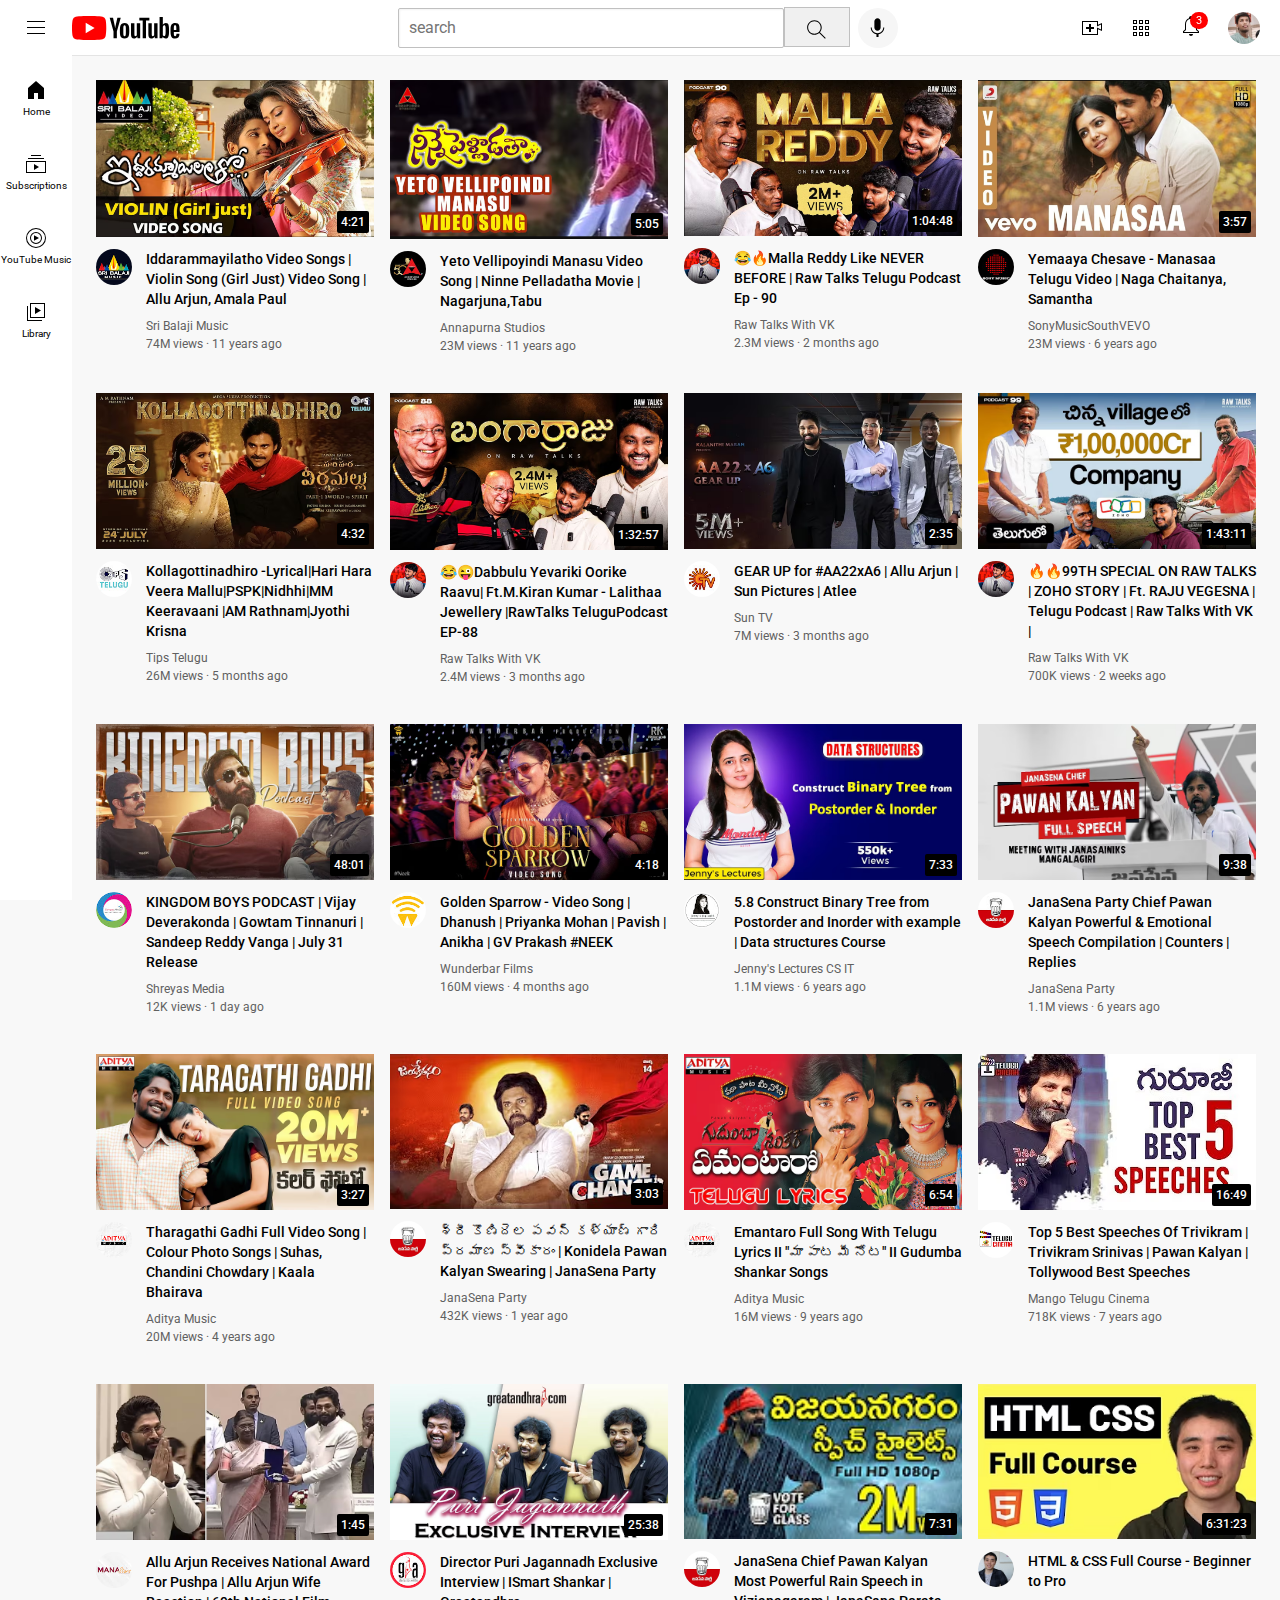
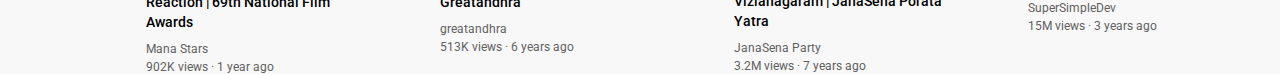
<file: index.html>
<!DOCTYPE html>
<html>
    <head>
        <title>Arya.com</title>

        <link rel="preconnect" href="https://fonts.googleapis.com">
        <link rel="preconnect" href="https://fonts.gstatic.com" crossorigin>
        <link href="https://fonts.googleapis.com/css2?family=Roboto:ital,wght@0,100..900;1,100..900&display=swap" rel="stylesheet">

        <link rel="stylesheet" href="styles/general.css">
        <link rel="stylesheet" href="styles/header.css">
        <link rel="stylesheet" href="styles/video.css">
        <link rel="stylesheet" href="styles/sidebar.css">
    </head>
    <body>
        <div class="header">
            <div class="left-section">
                <img class="hamburger-menu" src="icons/hamburger-menu.svg">
                <img class="youtube-logo" src="icons/youtube-logo.svg">
            </div>
            <div class="middle-section">
                <input class="search-bar" type="text" placeholder="search">
                <button class="search-button">
                    <img class="search-icon" src="icons/search.svg">
                    <div class="tooltip">Search</div>
                </button>
                <button class="voice-search-button">
                    <img class="voice-search-icon" src="icons/voice-search-icon.svg">
                    <div class="tooltip">Search with your voice</div>
                </button>
            </div>
            <div class="right-section">
                <div class="upload-icon-container">
                    <img class="upload-icon" src="icons/upload.svg">
                    <div class="tooltip">Create</div>
                </div>
                
                <img class="youtube-apps-icon" src="icons/youtube-apps.svg">
                <div class="notification-icon-container">
                    <img class="notification-icon" src="icons/notifications.svg">
                    <div class="notifications-count">3</div>
                </div>
                <img class="current-user-picture-icon" src="channels-profile/unnamed.jpg">
            </div>
            
        </div>
        
        <div class="sidebar">
            <div class="sidebar-link">
                <img src="icons/home.svg">
                <div>Home</div>
            </div>
            <div class="sidebar-link">
                <img src="icons/subscriptions.svg">
                <div>Subscriptions</div>
            </div>
            <div class="sidebar-link">
                <img src="icons/youtube-music.svg">
                <div>YouTube Music</div>
            </div>
            <div class="sidebar-link">
                <img src="icons/library.svg">
                <div>Library</div>
            </div>
        </div>

        <div class="video-grid">
                    <div class="video-preview">
            <div class="thumbnail-row">
                <a href="https://youtu.be/NPnxw00z63I?si=IqWNqz6mmUoZgGVk">
                    <img class="thumbnail" src="Arya's/Arya 1.png">
                </a>
                <div class="video-time">
                    4:21
                </div>
            </div>
            <div class="video-info-grid">
                <div class="channel-picture">
                    <img class="channel-thumbnail" src="channels-profile/channels 1.jpg">
                </div>
                <div class="video-info">
                     <p class="video-title">
                        Iddarammayilatho Video Songs | Violin Song (Girl Just) Video Song | Allu Arjun, Amala Paul
                </p>
                <p class="video-author">
                    Sri Balaji Music
                </p>
                <p class="video-stats">
                     74M views &#183; 11 years ago
                </p>
                </div>
                
                
            </div>
        </div>

        <div class="video-preview">
            <div class="thumbnail-row">
                <a href="https://youtu.be/FvcoRTJK_J8?si=dp2vnrXHDpG8wSL2">
                    <img class="thumbnail" src="Arya's/Arya 2.png">
                </a>
                
                            <div class="video-time">
                5:05
                            </div>
            </div>


            <div class="video-info-grid">
                <div class="channel-picture">
                    <img class="channel-thumbnail" src="channels-profile/channels 2.jpg">
                </div>
                <div class="video-info">
                     <p class="video-title">
                    Yeto Vellipoyindi Manasu Video Song | Ninne Pelladatha Movie | Nagarjuna,Tabu
                </p>
                <p class="video-author">
                    Annapurna Studios
                </p>
                <p class="video-stats">
                    23M views &#183; 11 years ago
                </p>
                </div>
                
                
            </div>
        </div>

                <div class="video-preview">
            <div class="thumbnail-row">
                <a href="https://youtu.be/7FbeLGB6lr0?si=2aT2jEneH9PwueX2">
                    <img class="thumbnail" src="Arya's/Arya 3.png">
                </a>
                <div class="video-time">
                    1:04:48
                </div>
            </div>
            <div class="video-info-grid">
                <div class="channel-picture">
                    <img class="channel-thumbnail" src="channels-profile/channels 3.jpg">
                </div>
                <div class="video-info">
                     <p class="video-title">
                    😂🔥Malla Reddy Like NEVER BEFORE | Raw Talks Telugu Podcast Ep - 90
                </p>
                <p class="video-author">
                    Raw Talks With VK
                </p>
                <p class="video-stats">
                    2.3M views &#183; 2 months ago
                </p>
                </div>
                
                
            </div>
        </div>

        <div class="video-preview">
            <div class="thumbnail-row">
                <a href="https://youtu.be/zV6d16yukFY?si=QlgtVUEwzjEfwa1h">
                    <img class="thumbnail" src="Arya's/Arya 4.png">
                </a>
                <div class="video-time">
                    3:57
                </div>
            </div>
            <div class="video-info-grid">
                <div class="channel-picture">
                    <img class="channel-thumbnail" src="channels-profile/channels 4.jpg">
                </div>
                <div class="video-info">
                     <p class="video-title">
                    Yemaaya Chesave - Manasaa Telugu Video | Naga Chaitanya, Samantha
                </p>
                <p class="video-author">
                    SonyMusicSouthVEVO
                </p>
                <p class="video-stats">
                    23M views &#183; 6 years ago
                </p>
                </div>
                
                
            </div>
        </div>
                <div class="video-preview">
            <div class="thumbnail-row">
                <a href="https://youtu.be/lI-0lryuTxk?si=-pK7sdYneaVJcn6d">
                    <img class="thumbnail" src="Arya's/Arya 5.png">
                </a>
                <div class="video-time">
                    4:32
                </div>
            </div>
            <div class="video-info-grid">
                <div class="channel-picture">
                    <img class="channel-thumbnail" src="channels-profile/channels 5.jpg">
                </div>
                <div class="video-info">
                     <p class="video-title">
                    Kollagottinadhiro -Lyrical|Hari Hara Veera Mallu|PSPK|Nidhhi|MM Keeravaani |AM Rathnam|Jyothi Krisna
                </p>
                <p class="video-author">
                    Tips Telugu
                </p>
                <p class="video-stats">
                    26M views &#183; 5 months ago
                </p>
                </div>
                
                
            </div>
        </div>

        <div class="video-preview">
            <div class="thumbnail-row">
                <a href="https://youtu.be/0alJC9abw40?si=ewFmyp8YncCbW1LM">
                    <img class="thumbnail" src="Arya's/Arya 6.png">
                </a>
                <div class="video-time">
                    1:32:57
                </div>
            </div>
            <div class="video-info-grid">
                <div class="channel-picture">
                    <img class="channel-thumbnail" src="channels-profile/channels 6.jpg">
                </div>
                <div class="video-info">
                     <p class="video-title">
                    😂😜Dabbulu Yevariki Oorike Raavu| Ft.M.Kiran Kumar - Lalithaa Jewellery |RawTalks TeluguPodcast EP-88
                </p>
                <p class="video-author">
                    Raw Talks With VK
                </p>
                <p class="video-stats">
                    2.4M views &#183; 3 months ago
                </p>
                </div>
                
                
            </div>
        </div>

                <div class="video-preview">
            <div class="thumbnail-row">
                <a href="https://youtu.be/SI_PhNII7Mc?si=QTKWb2BBz1BXCkVm">
                    <img class="thumbnail" src="Arya's/Arya 7.png">
                </a>
                <div class="video-time">
                    2:35
                </div>
            </div>
            <div class="video-info-grid">
                <div class="channel-picture">
                    <img class="channel-thumbnail" src="channels-profile/channels 7.jpg">
                </div>
                <div class="video-info">
                     <p class="video-title">
                    GEAR UP for #AA22xA6 | Allu Arjun | Sun Pictures | Atlee
                </p>
                <p class="video-author">
                    Sun TV
                </p>
                <p class="video-stats">
                    7M views &#183; 3 months ago
                </p>
                </div>
                
                
            </div>
        </div>

                <div class="video-preview">
            <div class="thumbnail-row">
                <a href="https://youtu.be/uKQIRFr0oYg?si=6cWy3B49vmoqJhH2">
                    <img class="thumbnail" src="Arya's/Arya 8.avif">
                </a>
                <div class="video-time">
                    1:43:11
                </div>
            </div>
            <div class="video-info-grid">
                <div class="channel-picture">
                    <img class="channel-thumbnail" src="channels-profile/channels 8.jpg">
                </div>
                <div class="video-info">
                     <p class="video-title">
                    🔥🔥99TH SPECIAL ON RAW TALKS | ZOHO STORY | Ft. RAJU VEGESNA | Telugu Podcast | Raw Talks With VK |
                </p>
                <p class="video-author">
                    Raw Talks With VK
                </p>
                <p class="video-stats">
                    700K views &#183; 2 weeks ago
                </p>
                </div>
                
                
            </div>
        </div>

                <div class="video-preview">
            <div class="thumbnail-row">
                <a href="https://youtu.be/P4xI38f-OZM?si=mG413qx4sl2Vm9PJ">
                    <img class="thumbnail" src="Arya's/Arya 9.png">
                </a>
                <div class="video-time">
                    48:01
                </div>
            </div>
            <div class="video-info-grid">
                <div class="channel-picture">
                    <img class="channel-thumbnail" src="channels-profile/channels 9.jpg">
                </div>
                <div class="video-info">
                     <p class="video-title">
                    KINGDOM BOYS PODCAST | Vijay Deverakonda | Gowtam Tinnanuri | Sandeep Reddy Vanga | July 31 Release
                </p>
                <p class="video-author">
                    Shreyas Media
                </p>
                <p class="video-stats">
                    12K views &#183; 1 day ago
                </p>
                </div>
                
                
            </div>
        </div>

                <div class="video-preview">
            <div class="thumbnail-row">
                <a href="https://youtu.be/1seR_ckLXz4?si=-_lizWDshVUXHWp_">
                    <img class="thumbnail" src="Arya's/Arya 10.png">
                </a>
                <div class="video-time">
                    4:18
                </div>
            </div>
            <div class="video-info-grid">
                <div class="channel-picture">
                    <img class="channel-thumbnail" src="channels-profile/channels 10.jpg">
                </div>
                <div class="video-info">
                     <p class="video-title">
                    Golden Sparrow - Video Song | Dhanush | Priyanka Mohan | Pavish | Anikha | GV Prakash #NEEK
                </p>
                <p class="video-author">
                    Wunderbar Films
                </p>
                <p class="video-stats">
                    160M views &#183; 4 months ago
                </p>
                </div>
                
                
            </div>
        </div>

                <div class="video-preview">
            <div class="thumbnail-row">
                <a href="https://youtu.be/s5XRtcud35E?si=ioDjK8FmAIk_PZVJ">
                    <img class="thumbnail" src="Arya's/Arya 11.png">
                </a>
                <div class="video-time">
                    7:33
                </div>
            </div>
            <div class="video-info-grid">
                <div class="channel-picture">
                    <img class="channel-thumbnail" src="channels-profile/channels 11.jpg">
                </div>
                <div class="video-info">
                     <p class="video-title">
                    5.8 Construct Binary Tree from Postorder and Inorder with example | Data structures Course
                </p>
                <p class="video-author">
                    Jenny's Lectures CS IT
                </p>
                <p class="video-stats">
                    1.1M views &#183; 6 years ago
                </p>
                </div>
                
                
            </div>
        </div>

                <div class="video-preview">
            <div class="thumbnail-row">
                <a href="https://youtu.be/DxvjwrUwAFw?si=3PLgXXnc02_9rXkB">
                    <img class="thumbnail" src="Arya's/Arya 12.png">
                </a>
                <div class="video-time">
                    9:38
                </div>
            </div>
            <div class="video-info-grid">
                <div class="channel-picture">
                    <img class="channel-thumbnail" src="channels-profile/channels 12.jpg">
                </div>
                <div class="video-info">
                     <p class="video-title">
                    JanaSena Party Chief Pawan Kalyan Powerful & Emotional Speech Compilation | Counters | Replies
                </p>
                <p class="video-author">
                    JanaSena Party
                </p>
                <p class="video-stats">
                    1.1M views &#183; 6 years ago
                </p>
                </div>
                
                
            </div>
        </div>

                <div class="video-preview">
            <div class="thumbnail-row">
                <a href="https://youtu.be/cqwc0_C_Yt0?si=iQAupuYPBYX-t0xn">
                    <img class="thumbnail" src="Arya's/Arya 13.png">
                </a>
                <div class="video-time">
                    3:27
                </div>
            </div>
            <div class="video-info-grid">
                <div class="channel-picture">
                    <img class="channel-thumbnail" src="channels-profile/channels 13.jpg">
                </div>
                <div class="video-info">
                     <p class="video-title">
                    Tharagathi Gadhi Full Video Song | Colour Photo Songs | Suhas, Chandini Chowdary | Kaala Bhairava
                </p>
                <p class="video-author">
                    Aditya Music
                </p>
                <p class="video-stats">
                    20M views &#183; 4 years ago
                </p>
                </div>
                
                
            </div>
        </div>

                <div class="video-preview">
            <div class="thumbnail-row">
                <a href="https://youtu.be/7r8QJKHkBvE?si=4t8FsHl4ooSQBUS6">
                    <img class="thumbnail" src="Arya's/Arya 14.png">
                </a>
                <div class="video-time">
                    3:03
                </div>
            </div>
            <div class="video-info-grid">
                <div class="channel-picture">
                    <img class="channel-thumbnail" src="channels-profile/channels 14.jpg">
                </div>
                <div class="video-info">
                     <p class="video-title">
                    శ్రీ కొణిదెల పవన్ కళ్యాణ్ గారి ప్రమాణ స్వీకారం | Konidela Pawan Kalyan Swearing | JanaSena Party
                </p>
                <p class="video-author">
                    JanaSena Party
                </p>
                <p class="video-stats">
                    432K views &#183; 1 year ago
                </p>
                </div>
                
                
            </div>
        </div>

                <div class="video-preview">
            <div class="thumbnail-row">
                <a href="https://youtu.be/c8hpqJv1GDQ?si=1vYmj8KIyGCyRM9-">
                    <img class="thumbnail" src="Arya's/Arya 15.png">
                </a>
                <div class="video-time">
                    6:54
                </div>
            </div>
            <div class="video-info-grid">
                <div class="channel-picture">
                    <img class="channel-thumbnail" src="channels-profile/channels 15.jpg">
                </div>
                <div class="video-info">
                     <p class="video-title">
                    Emantaro Full Song With Telugu Lyrics II "మా పాట మీ నోట" II Gudumba Shankar Songs
                </p>
                <p class="video-author">
                    Aditya Music
                </p>
                <p class="video-stats">
                    16M views &#183; 9 years ago
                </p>
                </div>
                
                
            </div>
        </div>

                <div class="video-preview">
            <div class="thumbnail-row">
                <a href="https://youtu.be/Sqe7Mq_4_Qg?si=AUyFDzHGepPbnR0K">
                    <img class="thumbnail" src="Arya's/Arya 16.png">
                </a>
                <div class="video-time">
                    16:49
                </div>
            </div>
            <div class="video-info-grid">
                <div class="channel-picture">
                    <img class="channel-thumbnail" src="channels-profile/channels 16.jpg">
                </div>
                <div class="video-info">
                     <p class="video-title">
                    Top 5 Best Speeches Of Trivikram | Trivikram Srinivas | Pawan Kalyan | Tollywood Best Speeches
                </p>
                <p class="video-author">
                    Mango Telugu Cinema
                </p>
                <p class="video-stats">
                    718K views &#183; 7 years ago
                </p>
                </div>
                
                
            </div>
        </div>

                <div class="video-preview">
            <div class="thumbnail-row">
                <a href="https://youtu.be/KbLLbB-tQZw?si=CLuF8oQz_r26fqn-">
                    <img class="thumbnail" src="Arya's/Arya 17.png">
                </a>
                <div class="video-time">
                    1:45
                </div>
            </div>
            <div class="video-info-grid">
                <div class="channel-picture">
                    <img class="channel-thumbnail" src="channels-profile/channels 17.jpg">
                </div>
                <div class="video-info">
                     <p class="video-title">
                    Allu Arjun Receives National Award For Pushpa | Allu Arjun Wife Reaction | 69th National Film Awards
                </p>
                <p class="video-author">
                    Mana Stars
                </p>
                <p class="video-stats">
                    902K views &#183; 1 year ago
                </p>
                </div>
                
                
            </div>
        </div>

                <div class="video-preview">
            <div class="thumbnail-row">
                <a href="https://youtu.be/78nNKvm7IEM?si=KLa85wfvi8sYoym3">
                    <img class="thumbnail" src="Arya's/Arya 18.avif">
                </a>
                <div class="video-time">
                    25:38
                </div>
            </div>
            <div class="video-info-grid">
                <div class="channel-picture">
                    <img class="channel-thumbnail" src="channels-profile/channels 18.jpg">
                </div>
                <div class="video-info">
                     <p class="video-title">
                    Director Puri Jagannadh Exclusive Interview | ISmart Shankar | Greatandhra
                </p>
                <p class="video-author">
                    greatandhra
                </p>
                <p class="video-stats">
                    513K views &#183; 6 years ago
                </p>
                </div>
                
                
            </div>
        </div>

                <div class="video-preview">
            <div class="thumbnail-row">
                <a href="https://youtu.be/QDAxBpEQC24?si=Tpxsyzjxh8uUOxzF">
                    <img class="thumbnail" src="Arya's/Arya 19.png">
                </a>
                <div class="video-time">
                    7:31
                </div>
            </div>
            <div class="video-info-grid">
                <div class="channel-picture">
                    <img class="channel-thumbnail" src="channels-profile/channels 19.jpg">
                </div>
                <div class="video-info">
                     <p class="video-title">
                    JanaSena Chief Pawan Kalyan Most Powerful Rain Speech in Vizianagaram | JanaSena Porata Yatra
                </p>
                <p class="video-author">
                    JanaSena Party
                </p>
                <p class="video-stats">
                    3.2M views &#183; 7 years ago
                </p>
                </div>
                
                
            </div>
        </div>

                <div class="video-preview">
            <div class="thumbnail-row">
                <a href="https://youtu.be/G3e-cpL7ofc?si=HQFLkYkathL11Scw">
                    <img class="thumbnail" src="Arya's/Arya 20.png">
                </a>
                <div class="video-time">
                    6:31:23
                </div>
            </div>
            <div class="video-info-grid">
                <div class="channel-picture">
                    <img class="channel-thumbnail" src="channels-profile/channels 20.jpg">
                </div>
                <div class="video-info">
                     <p class="video-title">
                    HTML & CSS Full Course - Beginner to Pro
                </p>
                <p class="video-author">
                    SuperSimpleDev
                </p>
                <p class="video-stats">
                    15M views &#183; 3 years ago
                </p>
                </div>
                
                
            </div>
        </div>
        </div>
    </body>
</html>
</file>
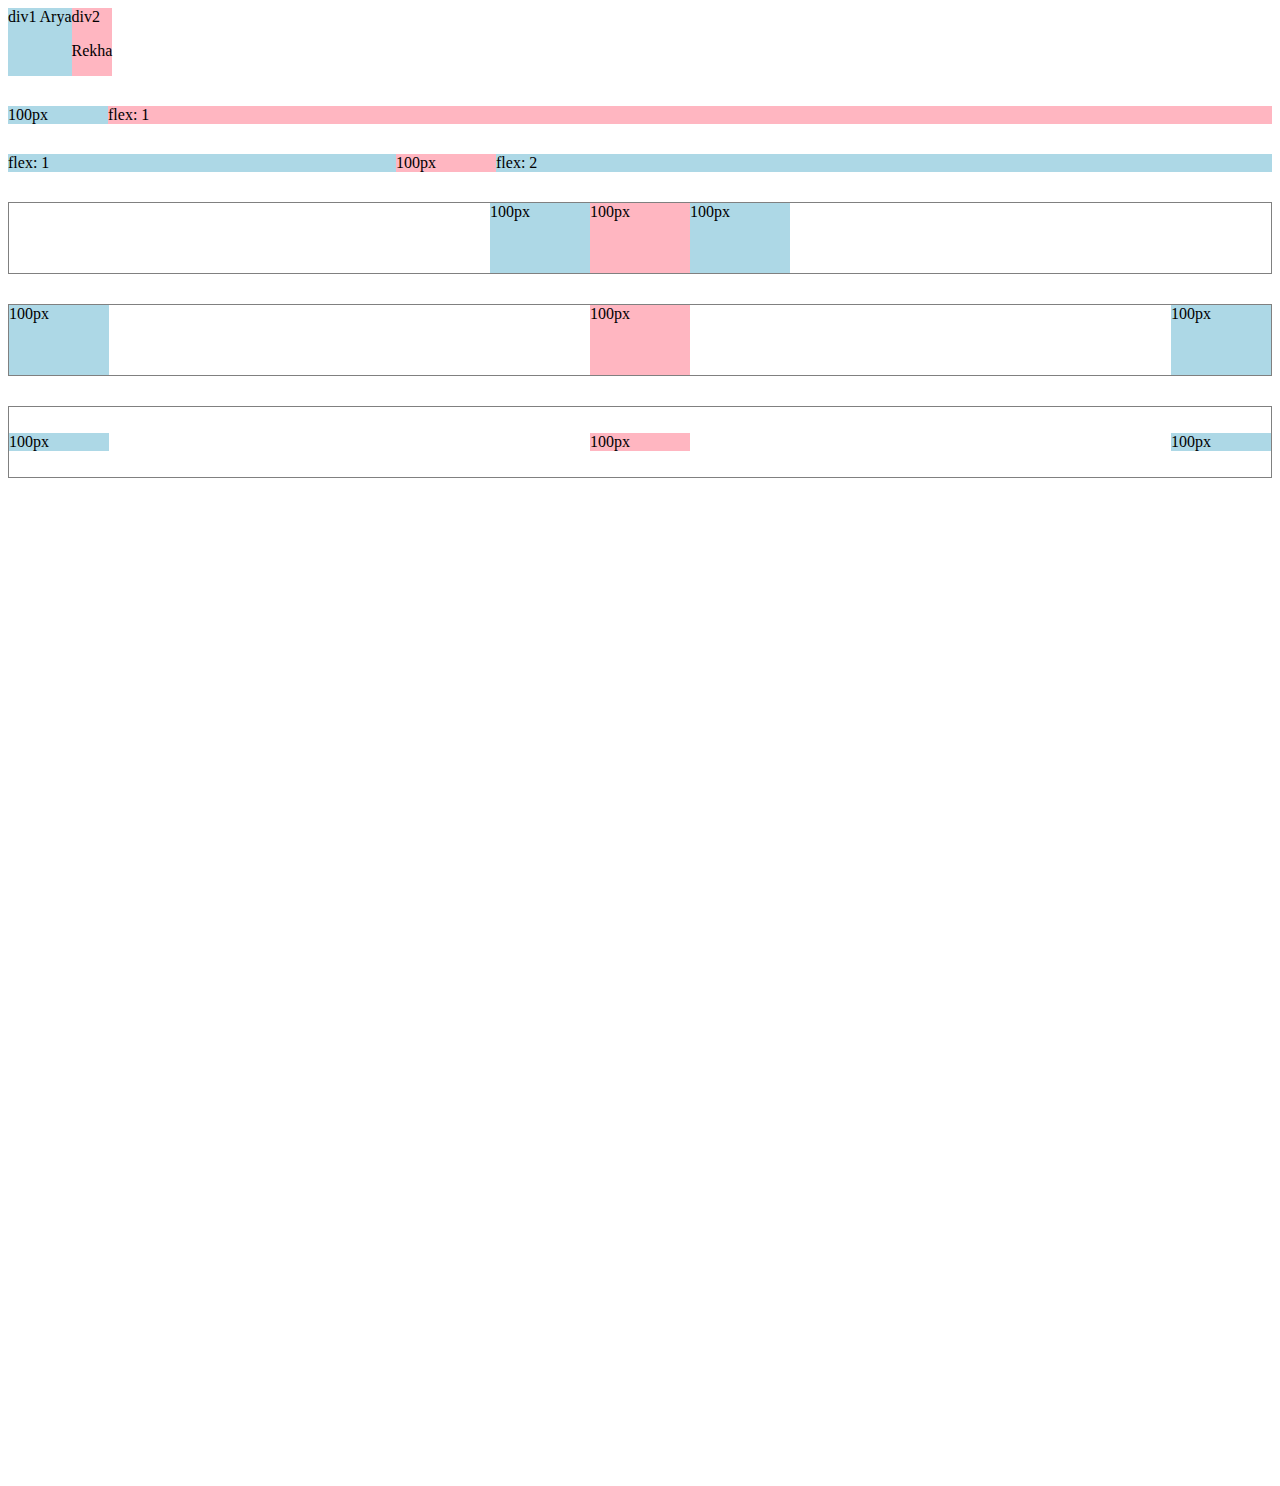
<file: flex.html>
<!DOCTYPE html>
<html>
    <head>
        <title>Flexbox practice</title>
    </head> 
    <body style="padding-bottom: 1000px;">
        <div style="display: flex;
        flex-direction: row;">
            <div style="background-color: lightblue;">div1 Arya</div>
            <div style="background-color: lightpink;">div2 <p>Rekha</p></div>
        </div>
        <div style="display: flex;
        flex-direction: row;
        margin-top: 30px;">
            <div style="background-color: lightblue;
            width: 100px;">100px</div>
            <div style="background-color: lightpink;
            flex: 1;">flex: 1</div>
        </div>
        <div style="display: flex;
        flex-direction: row;
        margin-top: 30px;">
            <div style="background-color: lightblue;
            flex: 1;">flex: 1</div>
            <div style="background-color: lightpink;
            width: 100px;">100px</div>
            <div style="background-color: lightblue;
            flex: 2;">flex: 2</div>
        </div>
        <div style="display: flex;
        flex-direction: row;
        margin-top: 30px;
        height: 70px;
        border-width: 1px;
        border-style: solid;
        border-color: gray;
        justify-content: center;">
            <div style="background-color: lightblue;
            width: 100px;">100px</div>
            <div style="background-color: lightpink;
            width: 100px;">100px</div>
            <div style="background-color: lightblue;
            width: 100px;">100px</div>
        </div>
        <div style="display: flex;
        flex-direction: row;
        margin-top: 30px;
        height: 70px;
        border-width: 1px;
        border-style: solid;
        border-color: gray;
        justify-content: space-between;">
            <div style="background-color: lightblue;
            width: 100px;">100px</div>
            <div style="background-color: lightpink;
            width: 100px;">100px</div>
            <div style="background-color: lightblue;
            width: 100px;">100px</div>
        </div>
        <div style="display: flex;
        flex-direction: row;
        margin-top: 30px;
        height: 70px;
        border-width: 1px;
        border-style: solid;
        border-color: gray;
        justify-content: space-between;
        align-items: center;">
            <div style="background-color: lightblue;
            width: 100px;">100px</div>
            <div style="background-color: lightpink;
            width: 100px;">100px</div>
            <div style="background-color: lightblue;
            width: 100px;">100px</div>
        </div>
    </body>
</html>
</file>
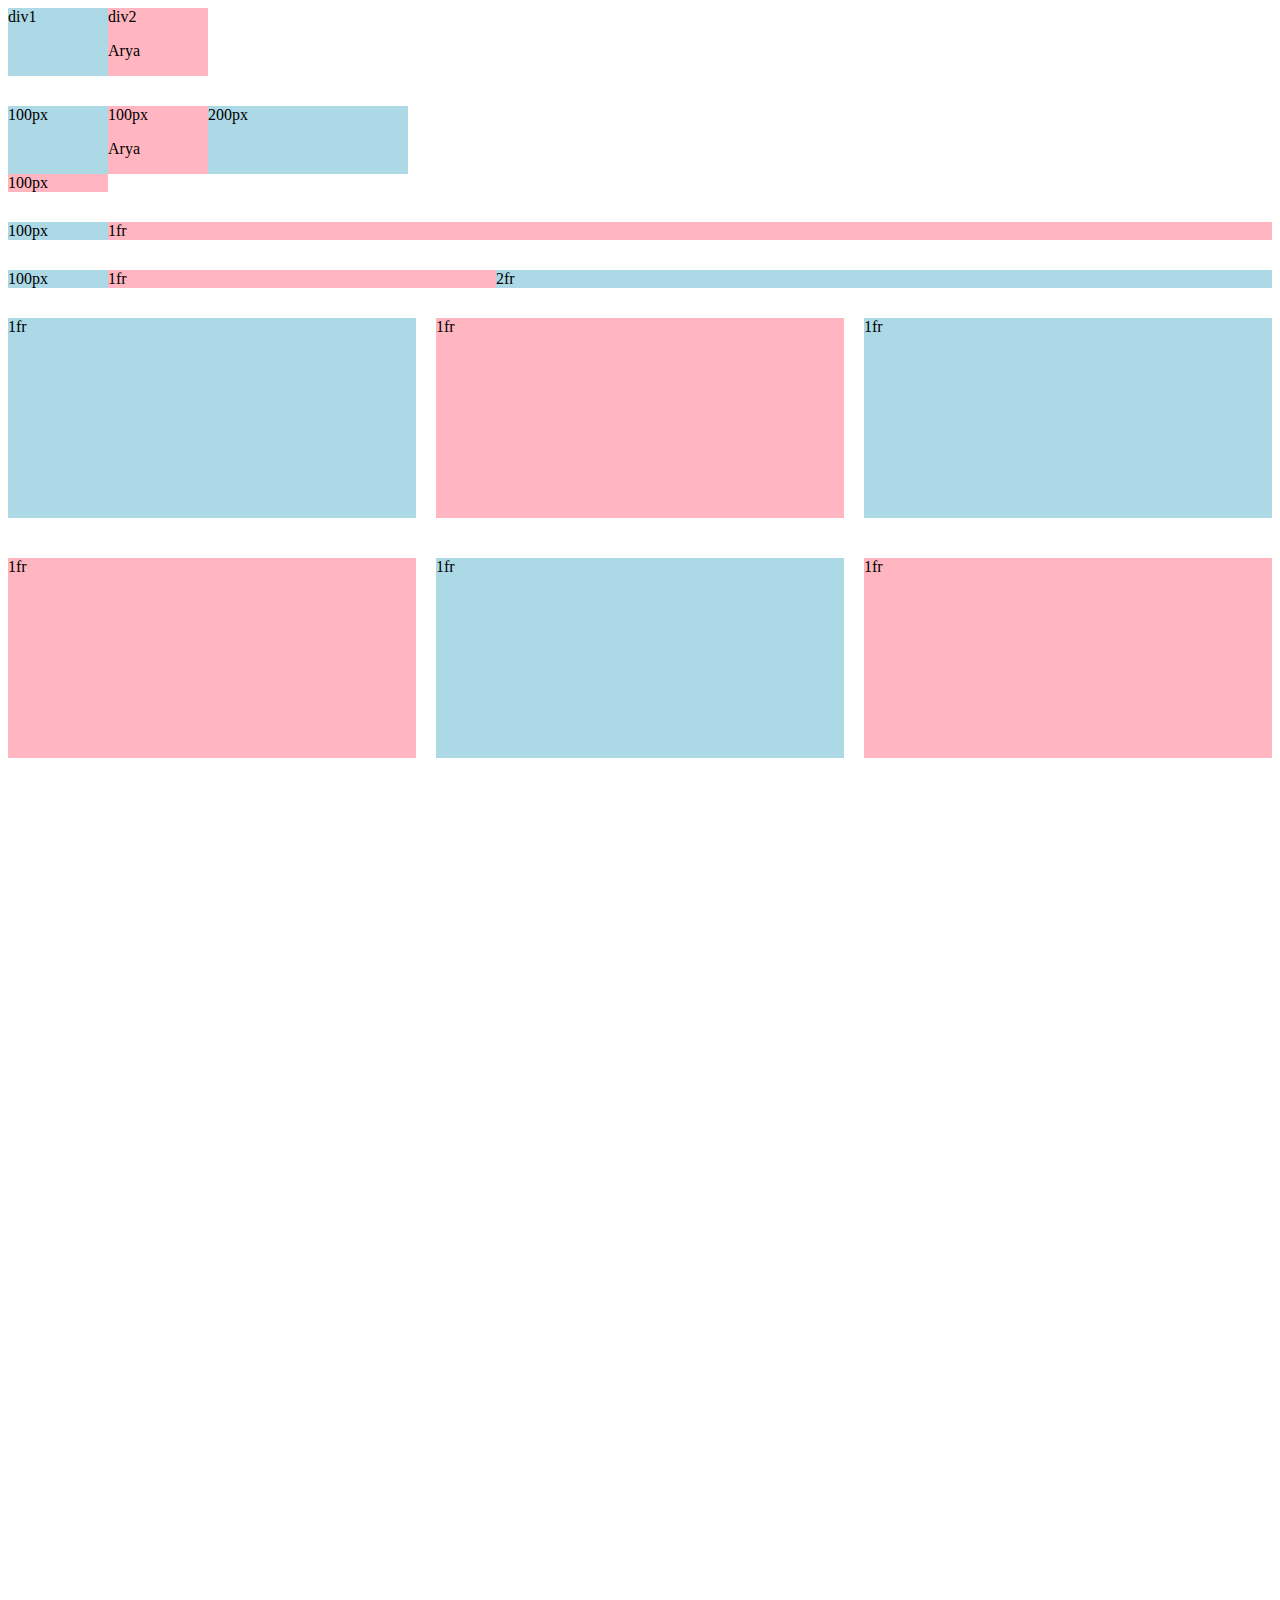
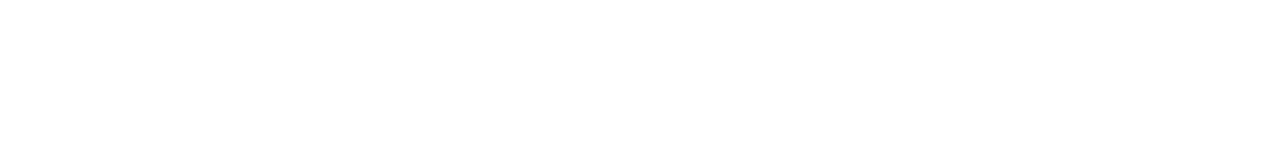
<file: grid.html>
<!DOCTYPE html>
<html>
    <head>
        <title>
            Grid practice
        </title>
    </head>
    <body style="padding-bottom: 1000px;">
        <div style="display: grid; grid-template-columns: 100px 100px;">
            <div style="background-color: lightblue;">div1</div>
            <div style="background-color: lightpink;">div2<p>Arya</p></div>
        </div>
        <div style="
        margin-top: 30px;
        display: grid; grid-template-columns: 100px 100px 200px;">
            <div style="background-color: lightblue;">100px</div>
            <div style="background-color: lightpink;">100px<p>Arya</p></div>
            <div style="background-color: lightblue;">200px</div>
            <div style="background-color: lightpink;">100px</div>
        </div>
        <div style="
        margin-top: 30px;
        display: grid; grid-template-columns: 100px 1fr;">
            <div style="background-color: lightblue;">100px</div>
            <div style="background-color: lightpink;">1fr</div>
        </div>
        <div style="
        margin-top: 30px;
        display: grid; grid-template-columns: 100px 1fr 2fr;">
            <div style="background-color: lightblue;">100px</div>
            <div style="background-color: lightpink;">1fr</div>
            <div style="background-color: lightblue;">2fr</div>
        </div>
         <div style="
        margin-top: 30px;
        display: grid; grid-template-columns: 1fr 1fr 1fr;
            column-gap: 20px;
            row-gap: 40px;">
            <div style="background-color: lightblue; height:200px">1fr</div>
            <div style="background-color: lightpink; height:200px">1fr</div>
            <div style="background-color: lightblue; height:200px">1fr</div>
            <div style="background-color: lightpink; height:200px">1fr</div>
            <div style="background-color: lightblue; height:200px">1fr</div>
            <div style="background-color: lightpink; height:200px">1fr</div>
        </div>
    </body>
</html>
</file>
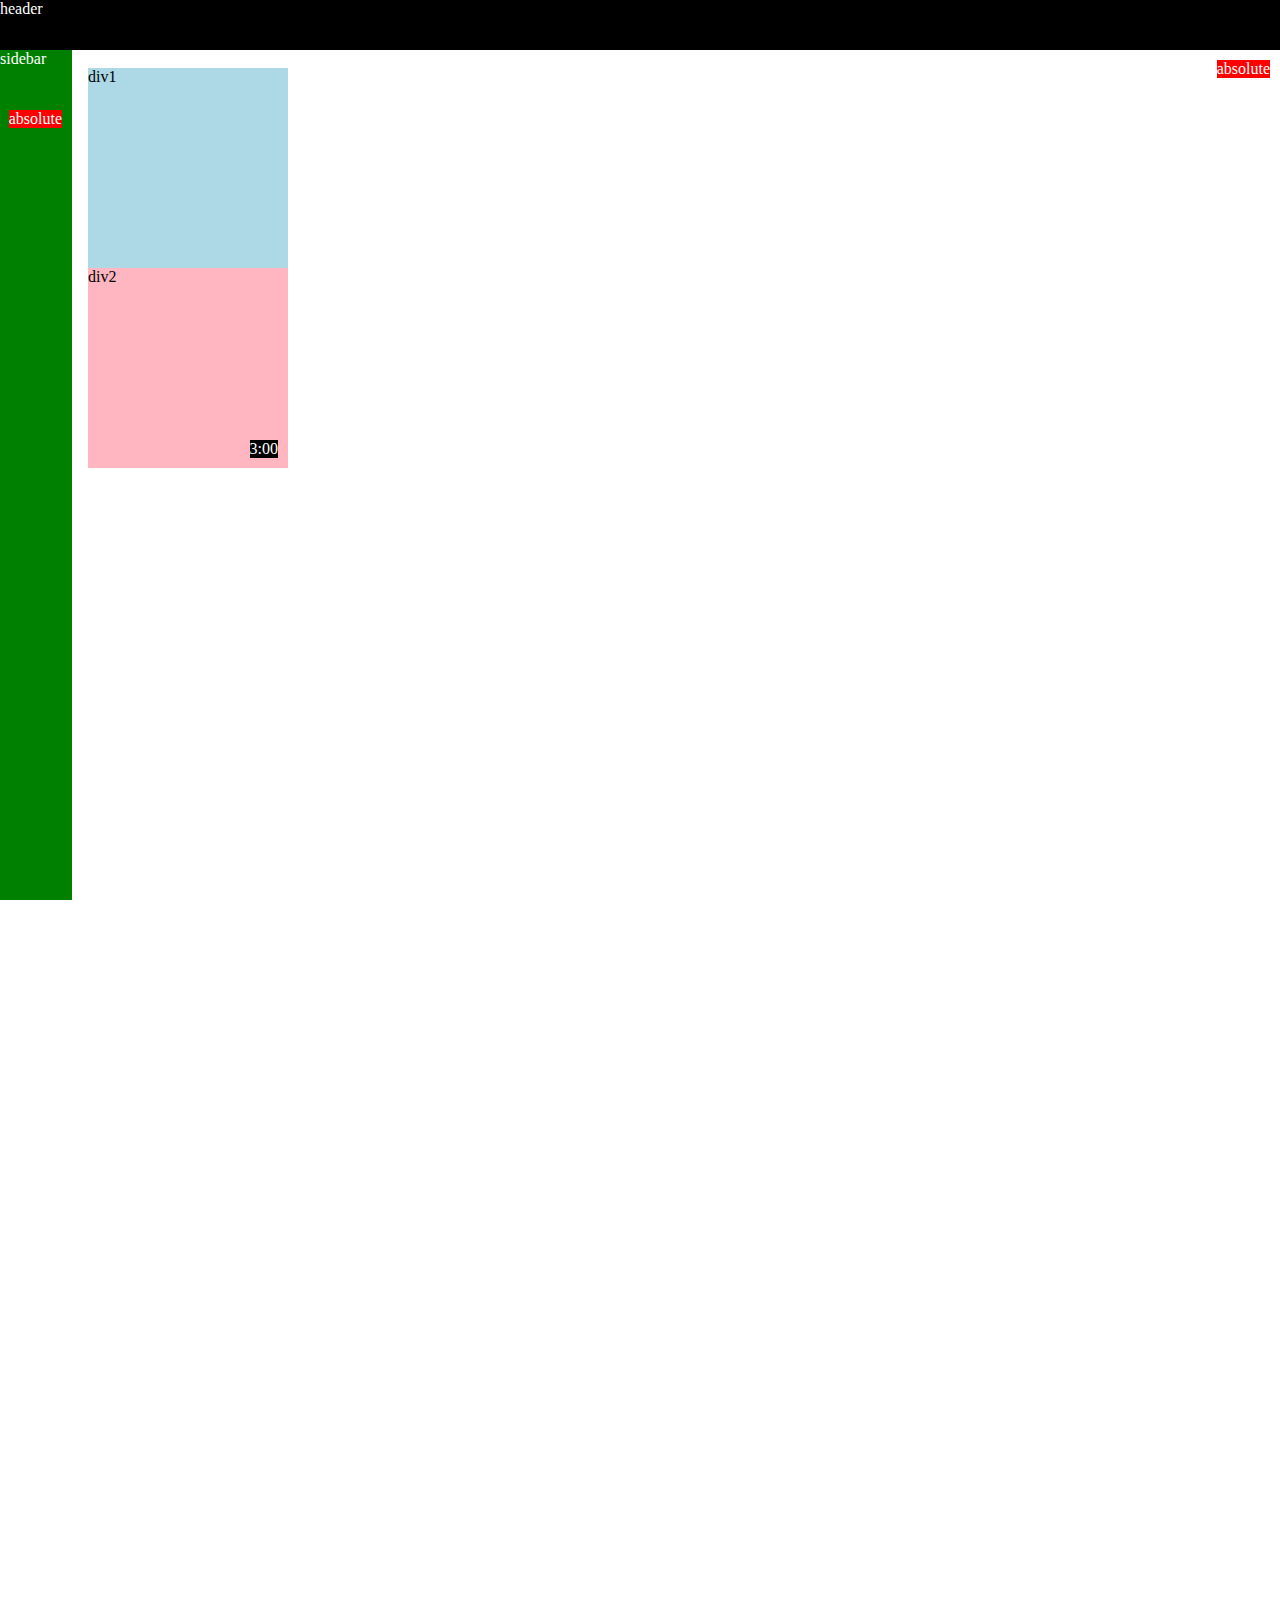
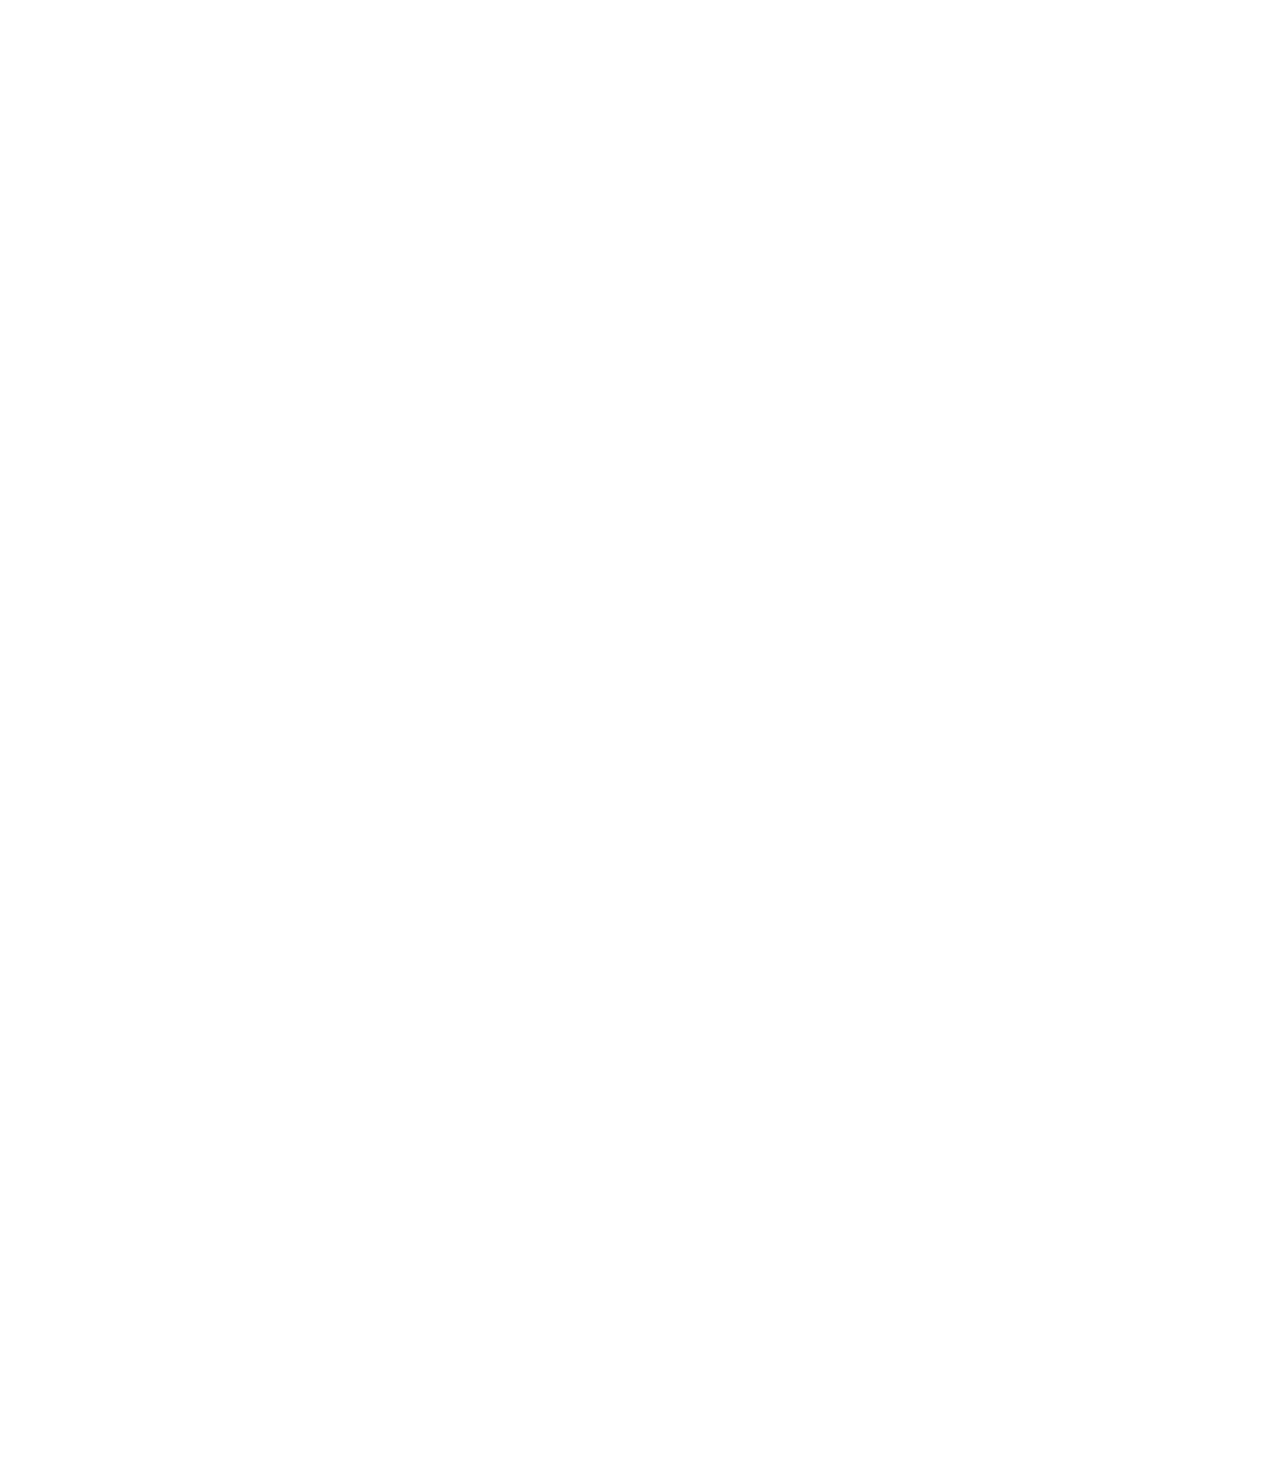
<file: position.html>
<!DOCTYPE html>
<html>
    <head>
        <title>position practices</title>
    </head>
    <body style="height: 3000px;
                padding-top: 60px;
                padding-left: 80px;">
        <div style="
        background-color: black;
        color: white;
        position: fixed;
        top: 0;
        left: 0;
        right: 0;
        height: 50px;
        z-index: 100;">
        header</div>

        <div style="background-color: green;
        color: white;
        position: fixed;
        left: 0;
        bottom: 0;
        top: 50px;
        width: 72px;">
            sidebar
                    <div style="
        background-color: red;
        position: absolute;
        color: white;
        right: 10px;
        top: 60px;">
            absolute 
        </div>
        </div>

        <div style="
        background-color: red;
        position: absolute;
        color: white;
        right: 10px;
        top: 60px;">
            absolute 
        </div>
        <div style="
        background-color: lightblue;
        height: 200px;
        width: 200px;
        position: static;">div1</div>
        <div style="
        background-color: lightpink;
        height: 200px;
        width: 200px;
        position: relative;">
        div2
                <div style="
        background-color: black;
        position: absolute;
        color: white;
        bottom: 10px;
        right: 10px;">
            3:00 
        </div>
    </div>
    </body>
</html>
</file>
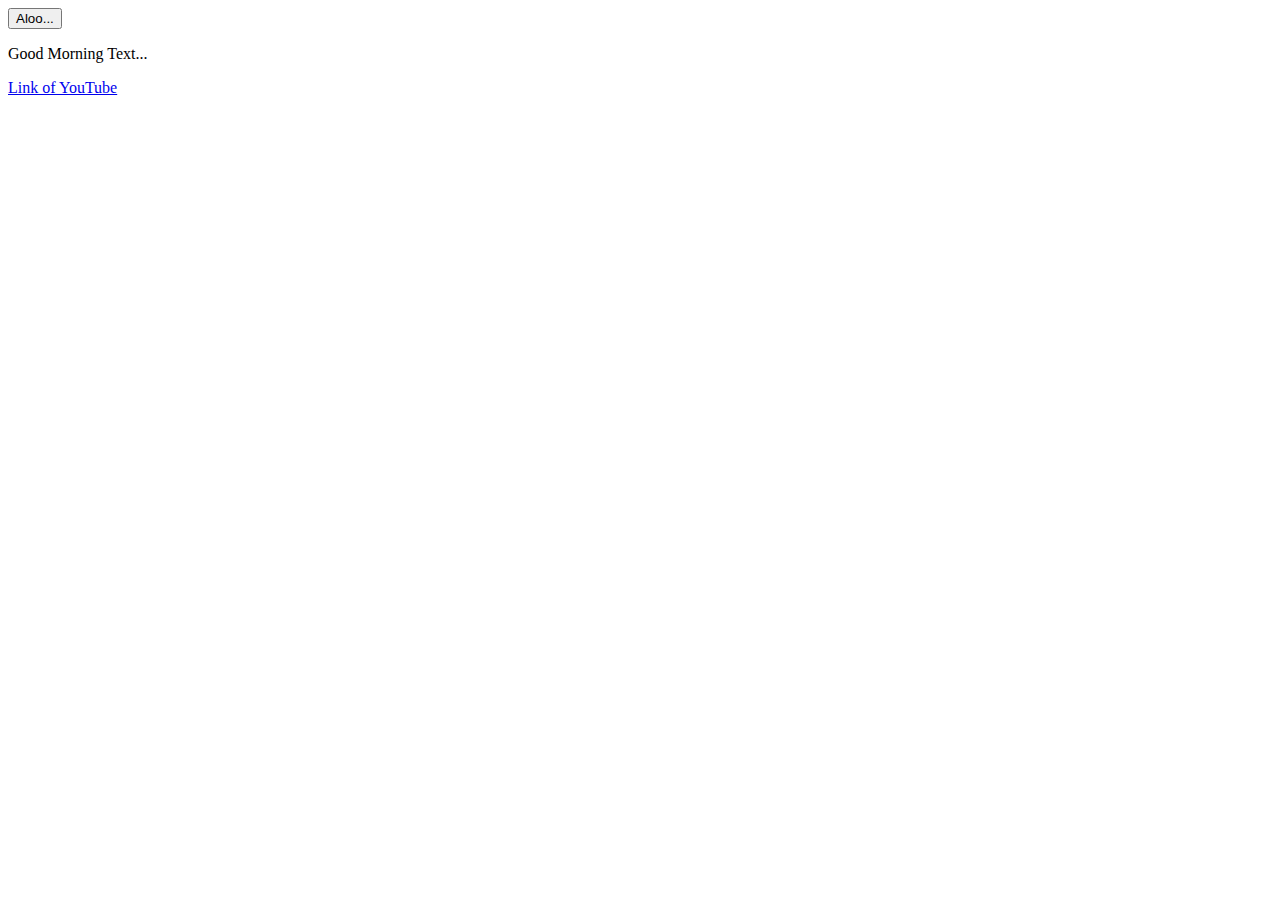
<file: intro-to-html/styles/website.html>
<!DOCTYPE html>
<html>
  <head>
    <title>My First Website</title>
  </head>
  <body>
    <button>Aloo...</button>
    <p>Good Morning Text...</p>
    <a href="https://www.youtube.com/" target="_blank">Link of YouTube</a>
  </body>
</html>
</file>
<file: styles/general.css>
p {
                font-family: Roboto, Arial;
                margin-top: 0;
                margin-bottom: 0;
            }

            body {
                margin: 0;
                padding-top: 80px;
                padding-left: 96px;
                padding-right: 24px;
                background-color: rgb(248, 248, 248);
            }
</file>
<file: styles/header.css>
.header {
    height: 55px;
    display: flex;
    flex-direction: row;
    justify-content: space-between;
    position: fixed;
    top: 0;
    left: 0;
    right: 0;
    background-color: white;
    border-bottom-width: 1px;
    border-bottom-color: rgb(228, 228, 228);
    border-bottom-style: solid;
    z-index: 100;
}

.left-section {
    align-items: center;
    display: flex;
}

.hamburger-menu {
    height: 24px;
    margin-left: 24px;
    margin-right: 24px;
}

.youtube-logo {
    height: 24px;
}

.middle-section {
    flex: 1;
    margin-left: 70px;
    margin-right: 35px;
    max-width: 500px;
    display: flex;
    align-items: center;
}

.search-bar {
    flex: 1;
    height: 36px;
    padding-left: 10px;
    font-size: 16px;
    border-width: 1px;
    border-style: solid;
    border-color: rgb(192, 192, 192);
    border-radius: 2px;
    box-shadow: inset 1px 1px 2px rgba(0, 0, 0, 0.05);
    width: 0;
}

.search-bar::placeholder {
    font-family: Roboto, Arial;
    font-size: 16px;
}

.search-button {
    height: 40px;
    width: 66px;
    background-color: rgb(240, 240, 240);
    border-width: 1px;
    border-style: solid;
    border-color: rgb(192, 192, 192);
    margin-top: -1px;
    margin-right: 8px;
    position: relative;
}

.search-button, .voice-search-button, .upload-icon-container {
    display: flex;
    justify-content: center;
    align-items: center;
    position: relative;
}

.search-button .tooltip, .voice-search-button .tooltip, .upload-icon-container .tooltip {
    position: absolute;
    background-color: gray;
    color: white;
    padding-top: 4px;
    padding-bottom: 4px;
    padding-left: 8px;
    padding-right: 8px;
    border-radius: 4px;
    font-size: 12px;
    bottom: -30px;
    opacity: 0;
    transition: opacity 0.15s ease-in-out;
    pointer-events: none;
    white-space: nowrap;
    font-family: Roboto, Arial;
}

.search-button:hover .tooltip, .voice-search-button:hover .tooltip, .upload-icon-container:hover .tooltip {
    opacity: 1;
}

.search-icon {
    height: 25px;
    margin-top: 4px;
}

.voice-search-button {
    height: 40px;
    width: 40px;
    border-radius: 20px;
    border: none;
    background-color: rgb(246, 246, 246);
}

.voice-search-icon {
    height: 25px;
}

.right-section {
    width: 180px;
    display: flex;
    align-items: center;
    justify-content: space-between;
    margin-right: 20px;
    flex-shrink: 0;
}

.upload-icon {
    height: 24px;
}

.youtube-apps-icon {
    height: 24px;
}

.notification-icon {
    height: 24px;
}

.notification-icon-container {
    position: relative;
}

.notifications-count {
    position: absolute;
    top: -2px;
    right: -5px;
    background-color: red;
    color: white;
    font-family: Roboto, Arial;
    font-size: 11px;
    padding-left: 6px;
    padding-right: 6px;
    padding-top: 2px;
    padding-bottom: 2px;
    border-radius: 10px;
}

.current-user-picture-icon {
    height: 32px;
    border-radius: 16px;
}
</file>
<file: styles/video.css>
.thumbnail {
                width: 100%;
            }

            .video-title {
                margin-top: 0;
                font-size: 14px;
                font-weight: 500;
                line-height: 20px;
                margin-bottom: 10px;
            }

            .video-info-grid {
                display: grid;
                grid-template-columns: 50px 1fr;
            }

            .channel-thumbnail {
                width: 36px;
                border-radius: 50px;
            }

            .thumbnail-row {
                margin-bottom: 8px;
                position: relative;
            }

            .video-author, .video-stats  {
                font-size: 12px;
                color: rgb(96, 96, 96);
            }

            .video-author {
                margin-bottom: 4px;
            }

            .video-grid {
                display: grid;
                grid-template-columns: 1fr 1fr 1fr 1fr;
                column-gap: 16px;
                row-gap: 40px;
            }

            @media (max-width: 750px) {
                .video-grid {
                    grid-template-columns: 1fr 1fr;
                }
            }

            @media (max-width: 1000px) {
                .video-grid {
                    grid-template-columns: 1fr 1fr 1fr 1fr;
                }
            }


            .video-time {
                background-color: black;
                color: white;
                position: absolute;
                right: 5px;
                bottom: 8px;
                font-family: Roboto, Arial;
                font-size: 12px;
                font-weight: 500;
                padding-left: 4px;
                padding-right: 4px;
                padding-top: 4px;
                padding-bottom: 4px;
                border-radius: 2px;
            }
</file>
<file: styles/sidebar.css>
.sidebar {
    position: fixed;
    left: 0;
    bottom: 0;
    top: 55px;
    background-color: white;
    width: 72px;
    z-index: 200;
    padding-top: 5px;
}

.sidebar-link {
    height: 74px;
    display: flex;
    justify-content: center;
    align-items: center;
    flex-direction: column;
    cursor: pointer;
}

.sidebar-link:hover {
    background-color: rgb(235, 235, 235);
}

.sidebar-link img {
    height: 24px;
    margin-bottom: 4px;
}

.sidebar-link div {
    font-family: roboto, Arial;
    font-size: 10px;

}
</file>
